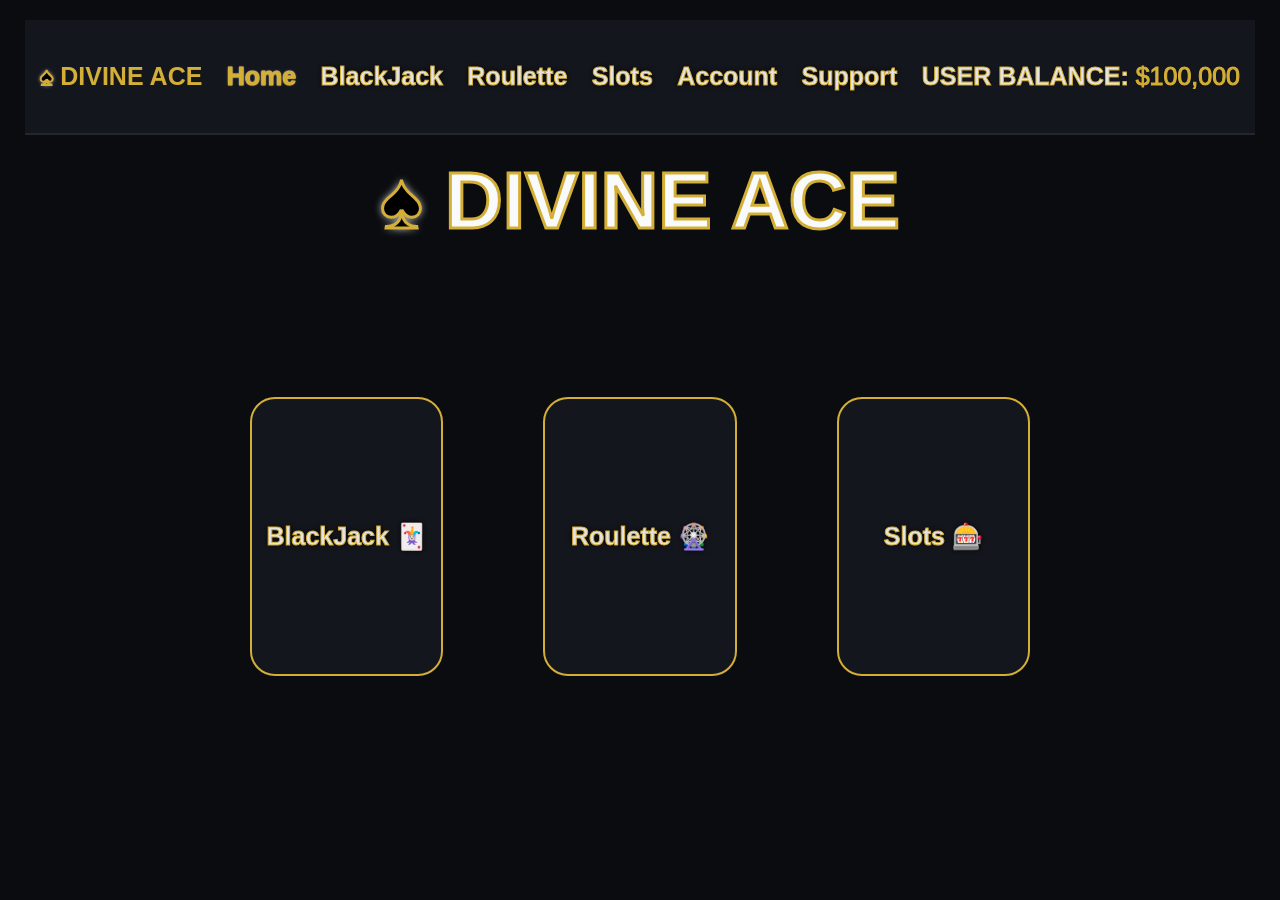
<file: index.html>
<!DOCTYPE html>
<html lang="en">
    <head>
<link rel="stylesheet" href="index.css">
    </head>
    <body>
        <div class="nav-bar">
            <h1 class="logo"><span id="logo-symbol">♠</span> DIVINE ACE</h1> 
             <a id ="home-a" href="index.html">Home</a>   
              <a href="BlackJack.html">BlackJack</a>
                <a href="Roulette.html">Roulette</a>
                 <a href="Slots.html">Slots</a>
                 <a href="Account.html">Account</a>  
                 <a href="Support.html">Support</a>
                 <h1 id="balance">USER BALANCE: <span id="balance-amount">$100,000</span></h1>        
        </div>
            <h1 class="brand"><span id="brand-symbol">♠</span> DIVINE ACE</h1>      
        <div class="game-cards">
            <a href="BlackJack.html" id="BJ">BlackJack 🃏</a>
            <a href="Roulette.html" id="RL">Roulette 🎡</a>
            <a href="Slots.html" id="SL">Slots 🎰</a>
        </div>    
    </body>
</html>
</file>
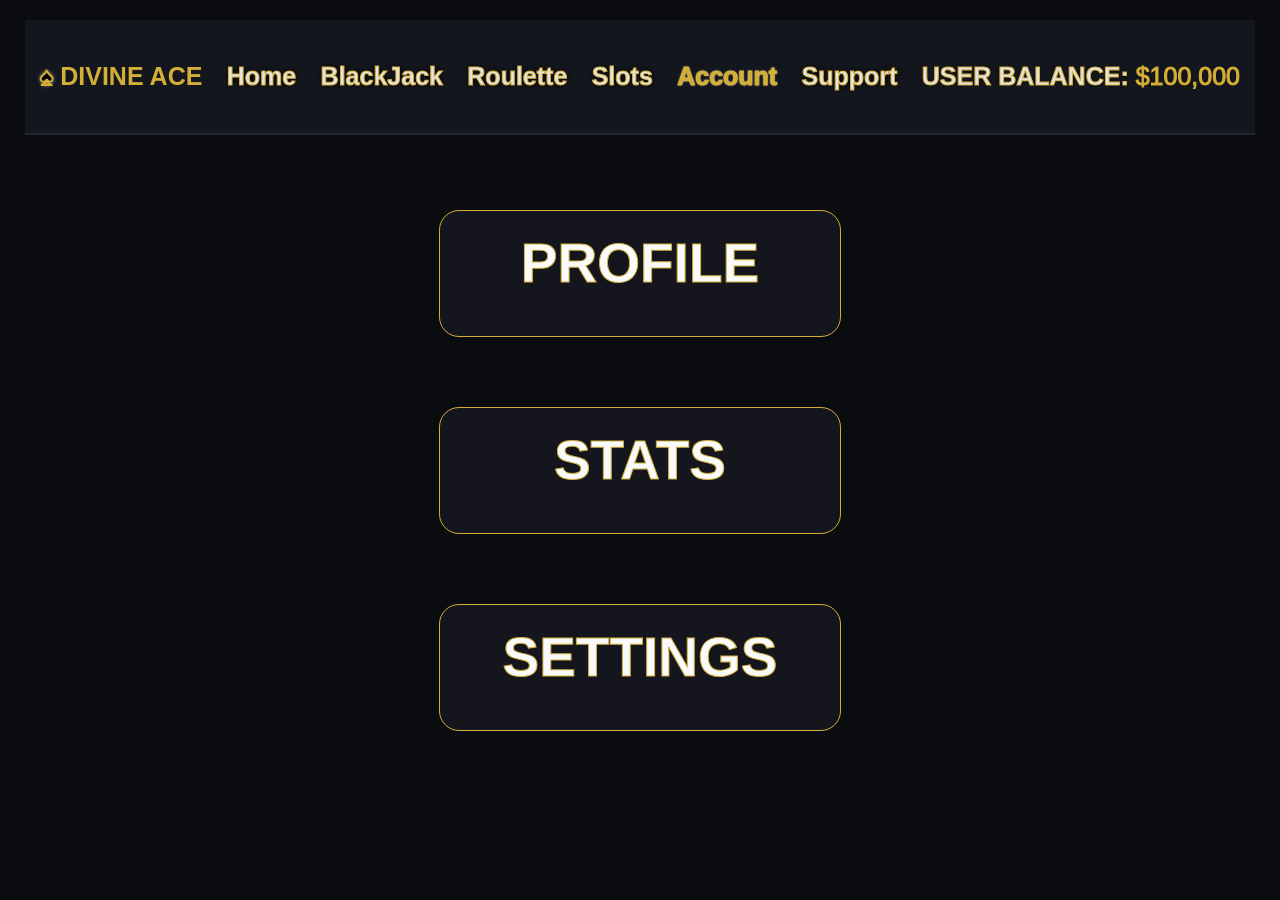
<file: Account.html>
<!DOCTYPE html>
<html lang="en">
    <head>
<link rel="stylesheet" href="index.css">
    </head>
    <body>
        <div class="nav-bar">
            <h1 class="logo"><span id="logo-symbol">♠</span> DIVINE ACE</h1> 
             <a href="index.html">Home</a>   
              <a href="BlackJack.html">BlackJack</a>
               <a href="Roulette.html">Roulette</a>
                <a href="Slots.html">Slots</a>
                 <a id ="account-a" href="Account.html">Account</a>  
                 <a href="Support.html">Support</a>
                 <h1 id="balance">USER BALANCE: <span id="balance-amount">$100,000</span></h1>        
        </div>
                <div class="account-container">
                    <p class="account-card">PROFILE</p>
                    <p class="account-card">STATS</p>
                    <p class="account-card">SETTINGS</p>
                </div>
          
    </body>
</html>
</file>
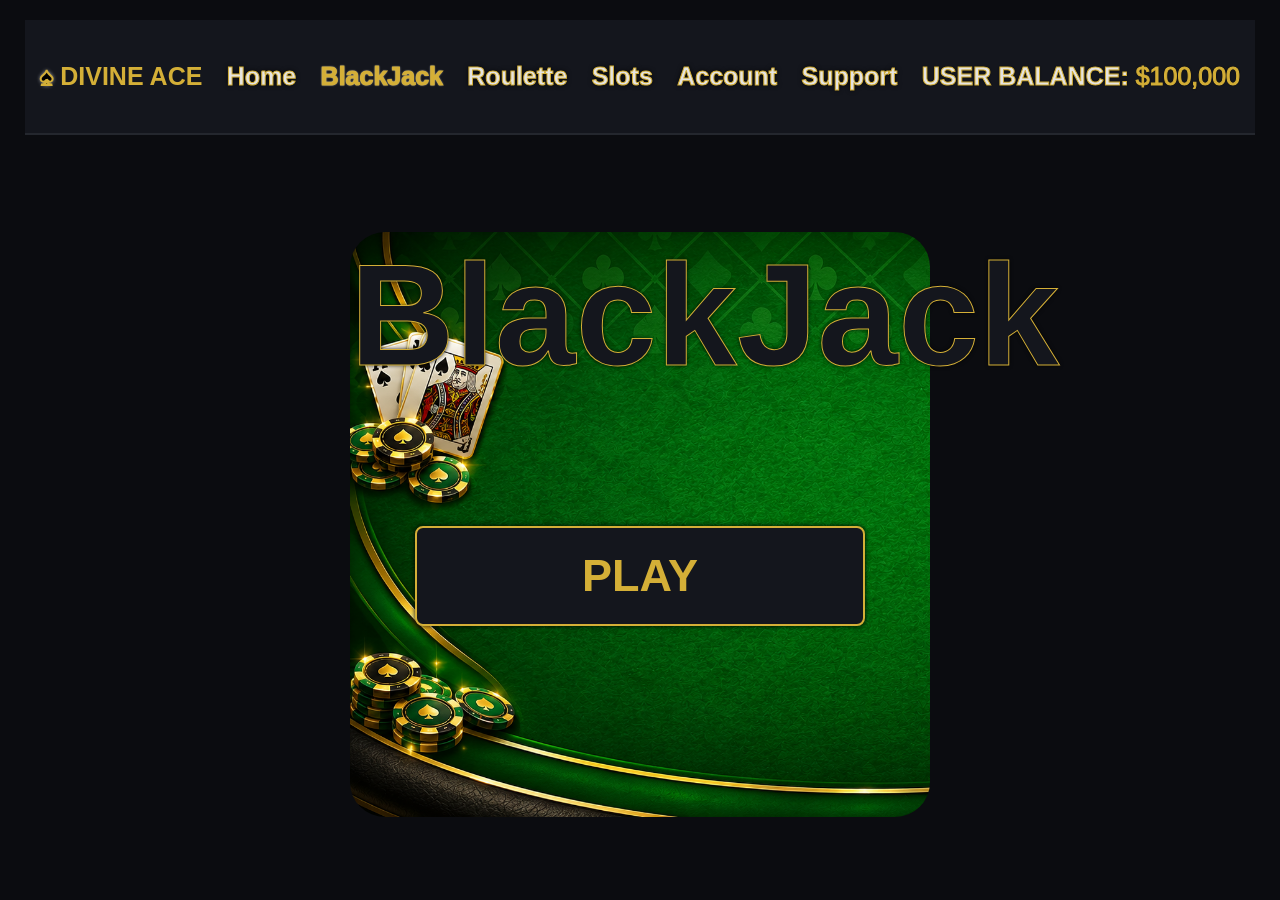
<file: BlackJack.html>
<!DOCTYPE html>
<html lang="en">
    <head>
<link rel="stylesheet" href="index.css">
    </head>
    <body>
        <div class="nav-bar">
            <h1 class="logo"><span id="logo-symbol">♠</span> DIVINE ACE</h1> 
             <a href="index.html">Home</a>   
              <a id= "blackjack-a" href="BlackJack.html">BlackJack</a>
               <a href="Roulette.html">Roulette</a>
                <a href="Slots.html">Slots</a>
                 <a href="Account.html">Account</a>  
                 <a href="Support.html">Support</a>
                 <h1 id="balance">USER BALANCE: <span id="balance-amount">$100,000</span></h1>        
        </div>
        <div class="blackjack">


        <h1 id="BJ-title">BlackJack</h1>
        <button id="BJ-btn">PLAY</button>
        

        </div>    
        
        
    </body>
</html>
</file>
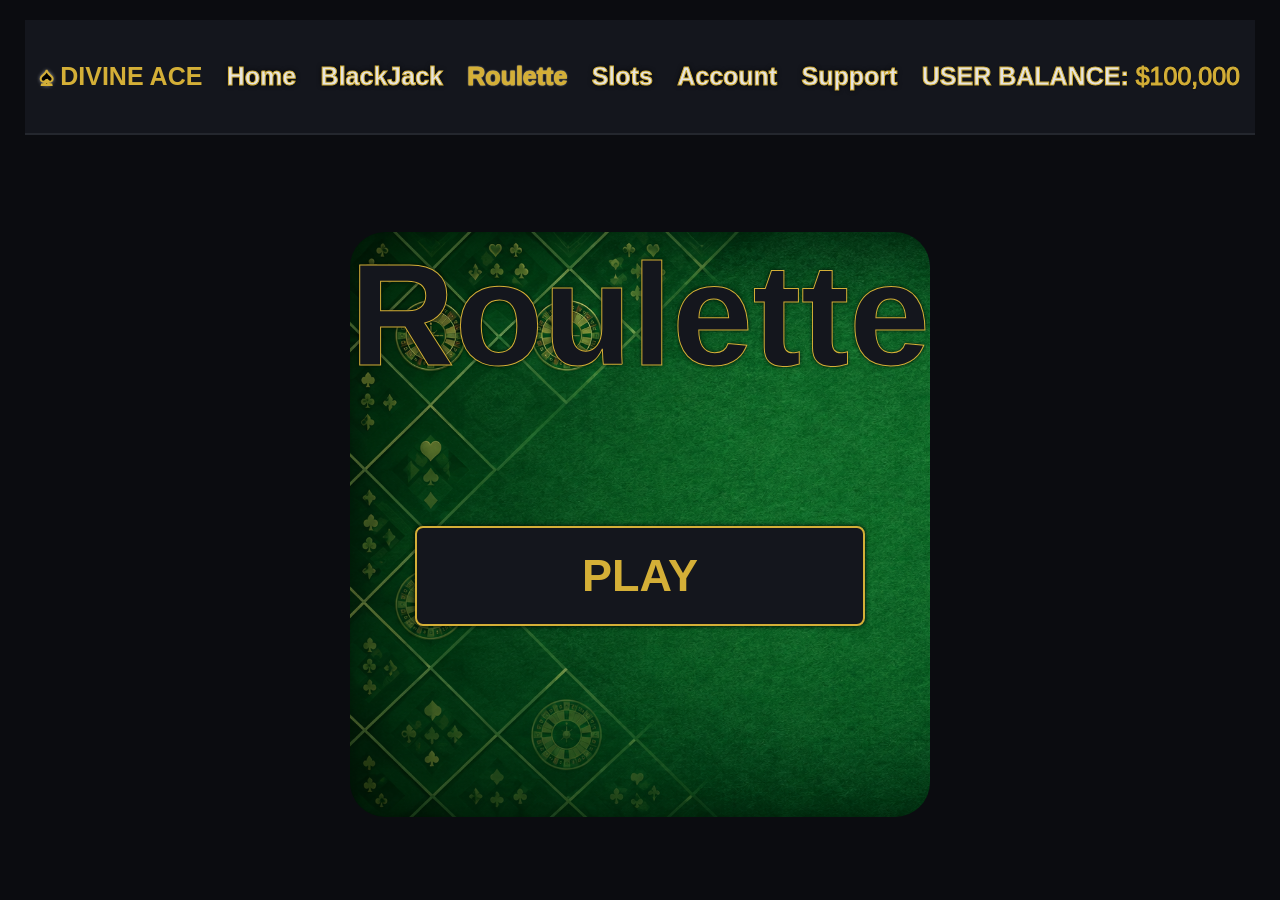
<file: Roulette.html>
<!DOCTYPE html>
<html lang="en">
    <head>
<link rel="stylesheet" href="index.css">
    </head>
    <body>
        <div class="nav-bar">
            <h1 class="logo"><span id="logo-symbol">♠</span> DIVINE ACE</h1> 
             <a href="index.html">Home</a>   
              <a href="BlackJack.html">BlackJack</a>
               <a id ="roulette-a" href="Roulette.html">Roulette</a>
                <a href="Slots.html">Slots</a>
                 <a href="Account.html">Account</a>  
                 <a href="Support.html">Support</a>
                 <h1 id="balance">USER BALANCE: <span id="balance-amount">$100,000</span></h1>        
        </div>
        <div class="roulette">


        <h1 id="RL-title">Roulette</h1>
        <button id="RL-btn">PLAY</button>
        

        </div>    
        
        
    </body>
</html>
</file>
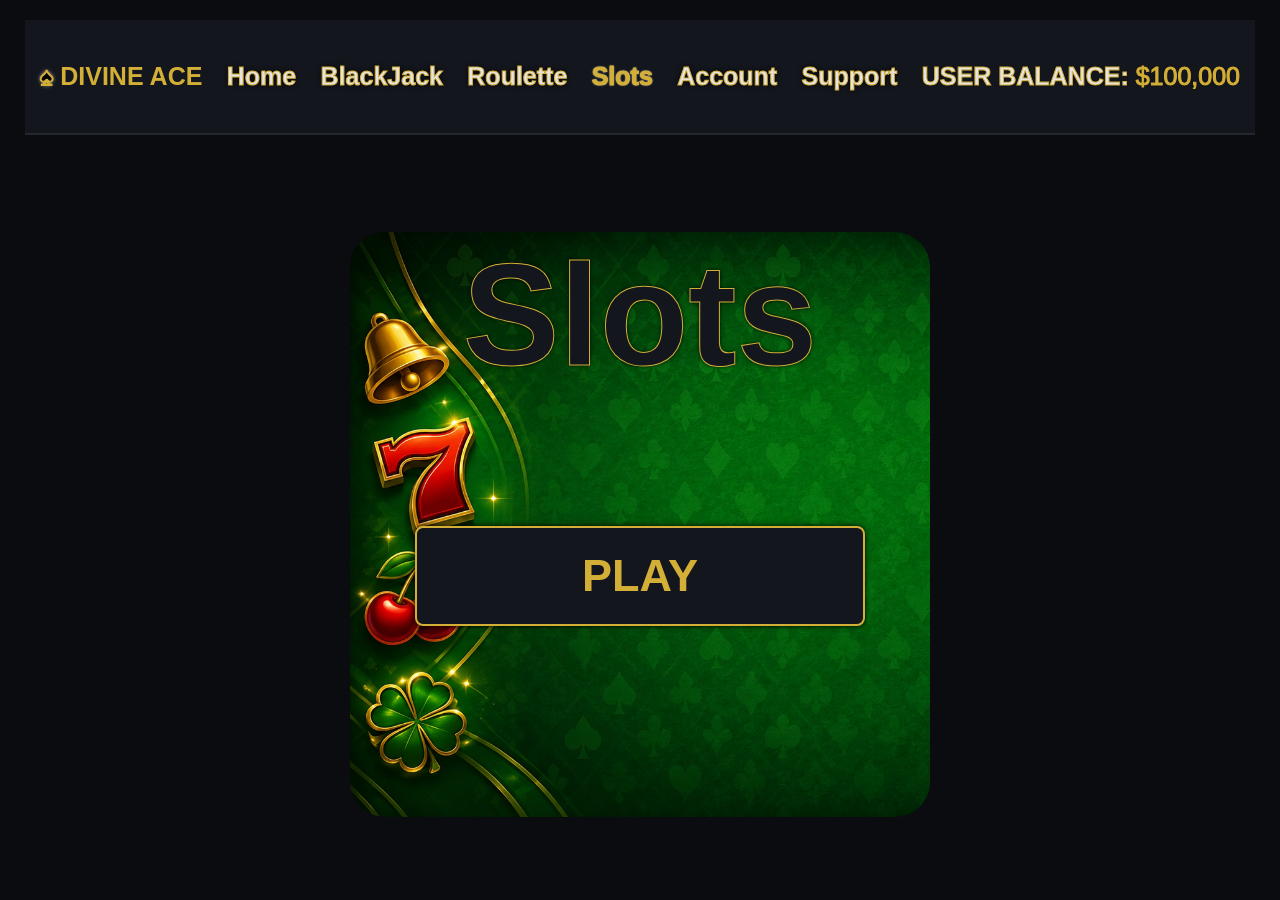
<file: Slots.html>
<!DOCTYPE html>
<html lang="en">
    <head>
<link rel="stylesheet" href="index.css">
    </head>
    <body>
        <div class="nav-bar">
            <h1 class="logo"><span id="logo-symbol">♠</span> DIVINE ACE</h1> 
             <a href="index.html">Home</a>   
              <a href="BlackJack.html">BlackJack</a>
               <a href="Roulette.html">Roulette</a>
                <a id ="slots-a" href="Slots.html">Slots</a>
                 <a href="Account.html">Account</a>  
                 <a href="Support.html">Support</a>
                 <h1 id="balance">USER BALANCE: <span id="balance-amount">$100,000</span></h1>        
        </div>
        <div class="slots">


        <h1 id="SL-title">Slots</h1>
        <button id="SL-btn">PLAY</button>
        

        </div>    
        
        
    </body>
</html>
</file>
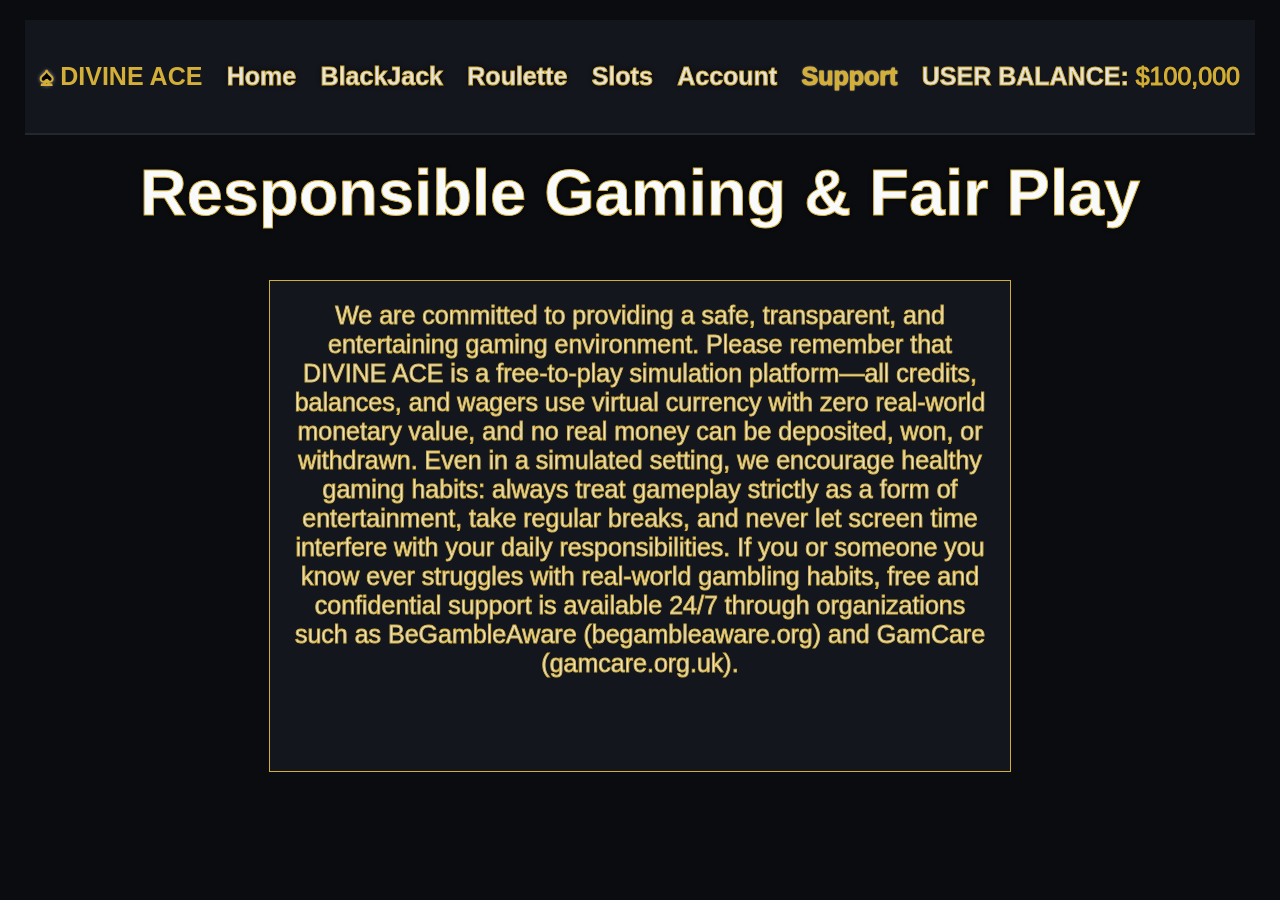
<file: Support.html>
<!DOCTYPE html>
<html lang="en">
    <head>
<link rel="stylesheet" href="index.css">
    </head>
    <body>
        <div class="nav-bar">
            <h1 class="logo"><span id="logo-symbol">♠</span> DIVINE ACE</h1> 
             <a  href="index.html">Home</a>   
              <a href="BlackJack.html">BlackJack</a>
                <a href="Roulette.html">Roulette</a>
                 <a href="Slots.html">Slots</a>
                 <a href="Account.html">Account</a>  
                 <a id= "support-a"href="Support.html">Support</a>
                 <h1 id="balance">USER BALANCE: <span id="balance-amount">$100,000</span></h1>        
        </div>

        <h1 id="support-title">Responsible Gaming & Fair Play</h1>

        <p id="support-card"> We are committed to providing a safe, transparent, and entertaining gaming environment.
Please remember that DIVINE ACE is a free-to-play simulation platform—all credits, balances, 
and wagers use virtual currency with zero real-world monetary value, and no real money can be deposited, won, or withdrawn.
 Even in a simulated setting, we encourage healthy gaming habits: always treat gameplay strictly as a form of entertainment, 
 take regular breaks, and never let screen time interfere with your daily responsibilities. If you or someone you know ever struggles with real-world gambling habits,
  free and confidential support is available 24/7 through organizations such as BeGambleAware (begambleaware.org) and GamCare (gamcare.org.uk).</p>
        
    </body>
</html>
</file>
<file: index.css>
body {
    margin: 0;
    padding: 0;
    font-family:'Segoe UI', Tahoma, Geneva, Verdana, sans-serif;
    background-color: #0B0C10;
    color: #F3EFE6;
   text-align: center;
}

.brand{
    margin: 0;
    padding: 0;
    font-size: 80px;
    color: #F8FAFC;
    -webkit-text-stroke: 3px #D4AF37; 
}
#brand-symbol {
    color: black;
     text-shadow: 0 0 8px white;
}

a {
    margin: 0;
    padding: 0;
    color: #E5E4E2;
    -webkit-text-stroke: 1px #D4AF37;
    font-size: 25px;
    text-decoration: none;
    text-shadow: 0 0 5px black;
    font-weight: bold;
     transition: transform 0.35s ease, box-shadow 0.35s ease, border-color 0.35s ease;
    }

a:hover {
    color: #F8FAFC;
    cursor: pointer;
    transform: translateY(-8px); /* Smoothly floats the card upward */
    text-shadow: 0 0 5px rgba(255, 255, 255, 0.35); /* Luxurious gold ambient glow */
}

.nav-bar {
    display: flex;
    justify-content: space-between;
    align-items: center;
   
    background-color: 	#14161D;
    margin: 20px 25px;
    padding: 25px 5px;
    border-bottom: 2px solid rgba(226, 232, 240, 0.08);
}

.logo {
    margin: 0;
    margin-left: 10px;
    padding: 0;
    font-size: 25px;
    color:#D4AF37;
}

#logo-symbol {
    color: black;
    text-shadow: 0 0 4px white;
    -webkit-text-stroke: 2px #D4AF37;
}

#balance {
    margin-right: 10px;
    color: #E5E4E2;
    -webkit-text-stroke: 1px #D4AF37;
    font-size: 25px;
    font-weight: bold;
    text-shadow: 0 0 2px black;
}

#balance-amount {
    color: #D4AF37;
    text-shadow: 0 0 2px black;
    font-weight: 500;
}

.game-cards {
    color: #7851A9;
    font-size: 30px;
    font-weight: bold;
    margin: 150px 200px;
   display: flex;
   justify-content: space-between;
   align-items: center;
}

#BJ, #RL, #SL {
    margin: 0 50px;
    width: 300px;
    height: 275px; 
    border: 2px solid #D4AF37;
    border-radius: 25px;
    background-color: #14161D;
    display: flex;
    justify-content: center;
    align-items: center;
    flex-direction: column;
    transition: transform 0.25s ease, box-shadow 0.25s ease, border-color 0.25s ease;
}

#BJ:hover, #RL:hover, #SL:hover {
    cursor: pointer;
    transform: translateY(-8px); 
    border-color: #ffffff; 
    box-shadow: 0 10px 25px rgba(212, 175, 55, 0.35); 
}

#BJ-btn, #RL-btn, #SL-btn{
    margin-top: 30px;
    font-size: 45px;
    font-weight: 700;
    background-color: #14161D;
    color: #D4AF37;
    border: 2px solid #D4AF37;
    border-radius: 8px;
    width: 450px;
    height: 100px;
    cursor: pointer;
    box-shadow: 0 0 5px black;
    transition: transform 0.40s ease, box-shadow 0.40s ease, border-color 0.40s ease;
}

#BJ-btn:hover, #RL-btn:hover, #SL-btn:hover {
 transform: translateY(-8px); 
    border-color: #ffffff; 
    box-shadow: 0 10px 25px rgba(212, 175, 55, 0.35); 
}



.blackjack {
    background-image: url("images/BlackJack Table.png");
    border-radius: 35px;
    background-size: cover;
    background-repeat: no-repeat;
    height: 65vh;
    margin: 0 350px;
}

#BJ-title, #RL-title, #SL-title {
    font-size: 145px;
    color: #14161D;
    -webkit-text-stroke: 1px #D4AF37; 
    text-shadow: 0 0 4px black;
}

.roulette {
    
    background-image: url("images/Roulette Table.png");
    border-radius: 35px;
    background-size: cover;
    background-repeat: no-repeat;
    height: 65vh;
    margin: 0 350px;
}

.slots {
      background-image: url("images/Slots.png");
    border-radius: 35px;
    background-size: cover;
    background-repeat: no-repeat;
    height: 65vh;
    margin: 0 350px;
}

.account-container {
    margin-top: 40px;
    display: flex;
    flex-direction: column;
    align-items: center;
   
}


.account-card {
   
    margin: 35px 0;
    font-size: 55px;
    font-weight: bold;
    color: #F8FAFC;
    -webkit-text-stroke: 1px #D4AF37;
    border: 1px solid #D4AF37;
    border-radius: 20px;
    padding: 20px;
    background-color: #14151D;
    width: 360px;
    height: 85px;   
    cursor: pointer;
    transition: transform 0.35s ease, box-shadow 0.35s ease, border-color 0.35s ease;
}

.account-card:hover {
    transform:translateY(-10px);
    border-color: #ffffff;
    box-shadow:0 10px 25px rgba(212, 175, 55, 0.35);

}

#home-a, #blackjack-a, #roulette-a, #slots-a, #account-a, #support-a {
    color:#D4AF37;
    text-shadow: 0 0 2px white;
}

#support-card {
    padding: 20px;
    width: 700px;
    height: 450px;

    background-color: #14161D;
    border: 1px solid #D4AF37;
    margin: 50px auto;
    font-size: 25px;
    color: #E5E4E2;
    -webkit-text-stroke: 1px #D4AF37;
    text-align: center;
}

#support-title {
margin: 0 auto;
    font-size: 65px;
    color: #F8FAFC;
    -webkit-text-stroke: 1px #D4AF37; 
    text-shadow: 0 0 4px black;
}
</file>
